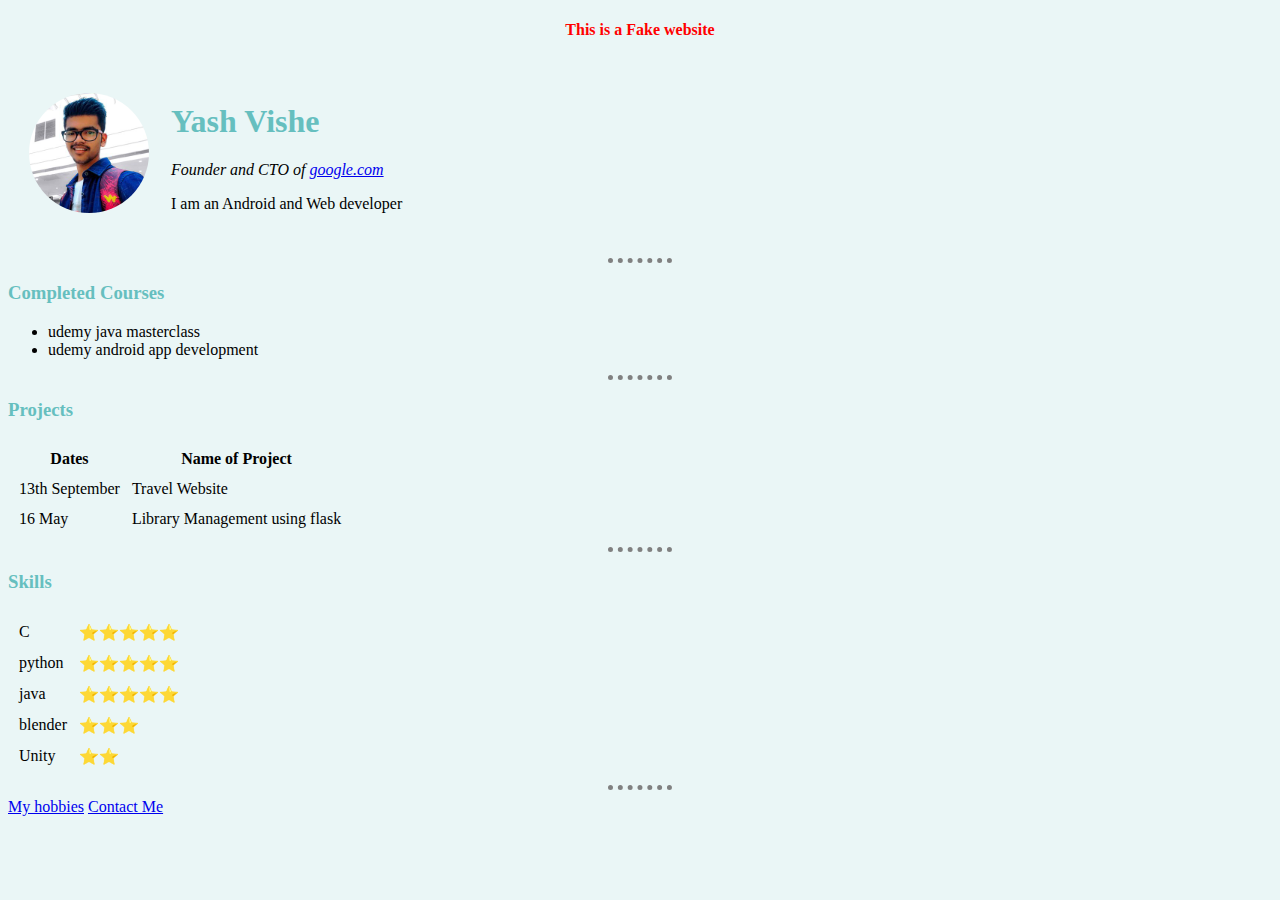
<file: index.html>
<!DOCTYPE html>
<html lang="en" dir="ltr">
  <head>
    <meta charset="utf-8" />
    <title>My CV</title>
    <link rel="stylesheet" href="css/styles.css" />
  </head>
  <body>
    <h4>This is a Fake website</h4>
    <table cellspacing="20">
      <tbody>
        <tr>
          <td>
            <img
              src="Images/yash.jpg"
              width="120px"
              style="border-radius: 150px"
              alt="Yash Vishe Profile Picture"
            />
          </td>
          <td>
            <h1>Yash Vishe</h1>
            <p>
              <em
                >Founder and CTO of
                <a href="https://www.google.com/">google.com</a></em
              >
            </p>
            <p>I am an Android and Web developer</p>
          </td>
        </tr>
      </tbody>
    </table>
    <hr />
    <h3>Completed Courses</h3>
    <ul>
      <li>udemy java masterclass</li>
      <li>udemy android app development</li>
    </ul>
    <hr />
    <h3>Projects</h3>
    <table cellspacing="10">
      <thead>
        <th>Dates</th>
        <th>Name of Project</th>
      </thead>
      <tbody>
        <tr>
          <td>13th September</td>
          <td>Travel Website</td>
        </tr>
        <tr>
          <td>16 May</td>
          <td>Library Management using flask</td>
        </tr>
      </tbody>
    </table>
    <hr />
    <h3>Skills</h3>
    <table cellspacing="10">
      <tr>
        <td>C</td>
        <td>⭐⭐⭐⭐⭐</td>
      </tr>
      <tr>
        <td>python</td>
        <td>⭐⭐⭐⭐⭐</td>
      </tr>
      <tr>
        <td>java</td>
        <td>⭐⭐⭐⭐⭐</td>
      </tr>
      <tr>
        <td>blender</td>
        <td>⭐⭐⭐</td>
      </tr>
      <tr>
        <td>Unity</td>
        <td>⭐⭐</td>
      </tr>
    </table>
    <hr />
    <a href="hobbies.html">My hobbies</a>
    <a href="contact.html">Contact Me</a>
  </body>
</html>
</file>
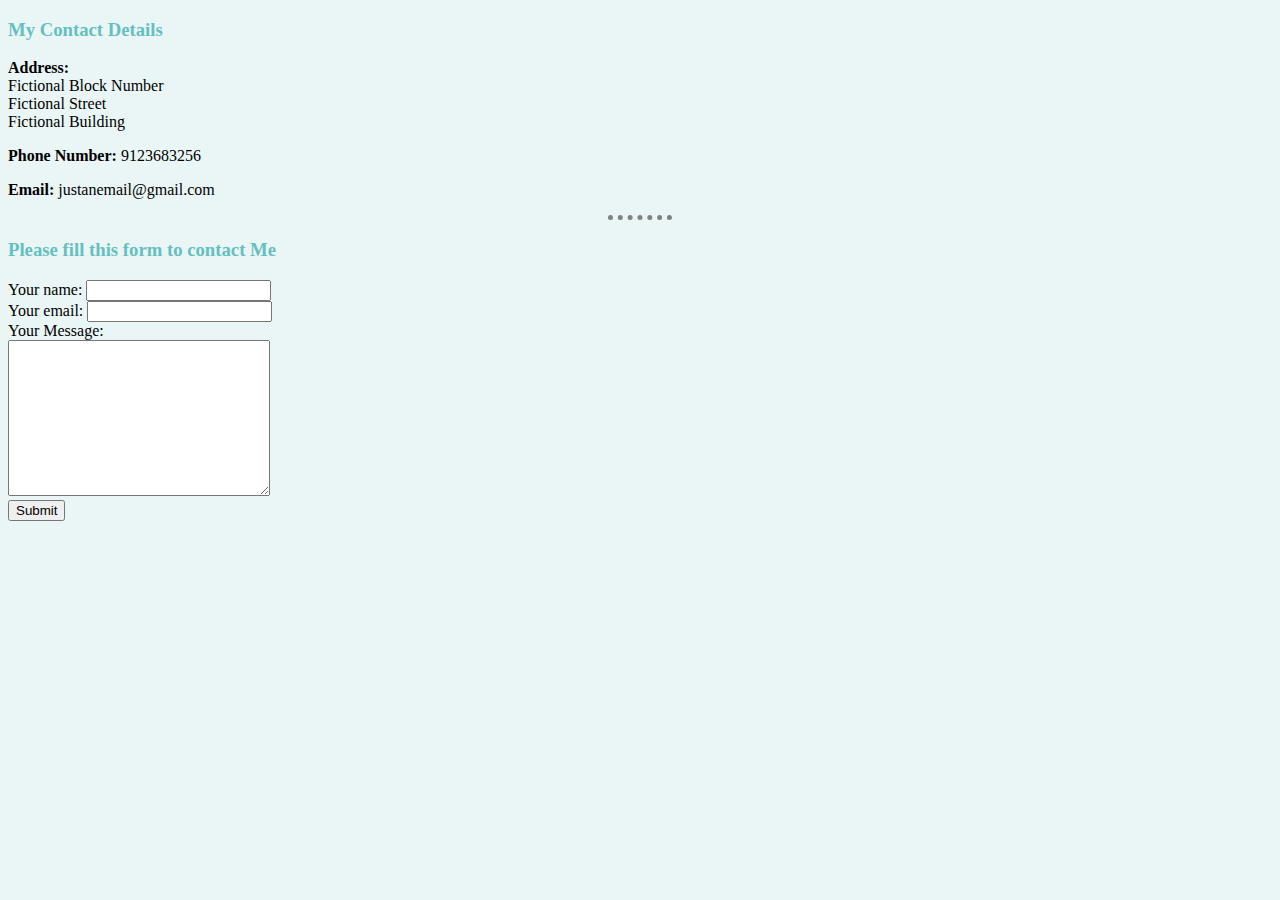
<file: contact.html>
<!DOCTYPE html>
<html lang="en">
  <head>
    <meta charset="UTF-8" />
    <meta name="viewport" content="width=device-width, initial-scale=1.0" />
    <title>Hobby</title>
    <link rel="stylesheet" href="css/styles.css" />
  </head>

  <body>
    <h3>My Contact Details</h3>
    <p>
      <b>Address:</b><br />Fictional Block Number<br />Fictional Street<br />Fictional
      Building
    </p>
    <p><b>Phone Number:</b> 9123683256</p>
    <p><b>Email:</b> justanemail@gmail.com</p>
    <hr />
    <h3>Please fill this form to contact Me</h3>
    <form action="mailto:yashvishe13@gmail.com" method="POST">
      <label>Your name:</label>
      <input type="text" name="YourName" value="" />
      <br />
      <label>Your email: </label>
      <input type="email" />
      <br />
      <label>Your Message:</label><br />
      <textarea name="name" cols="30" rows="10"></textarea><br />
      <input type="submit" />
    </form>
  </body>
</html>
</file>
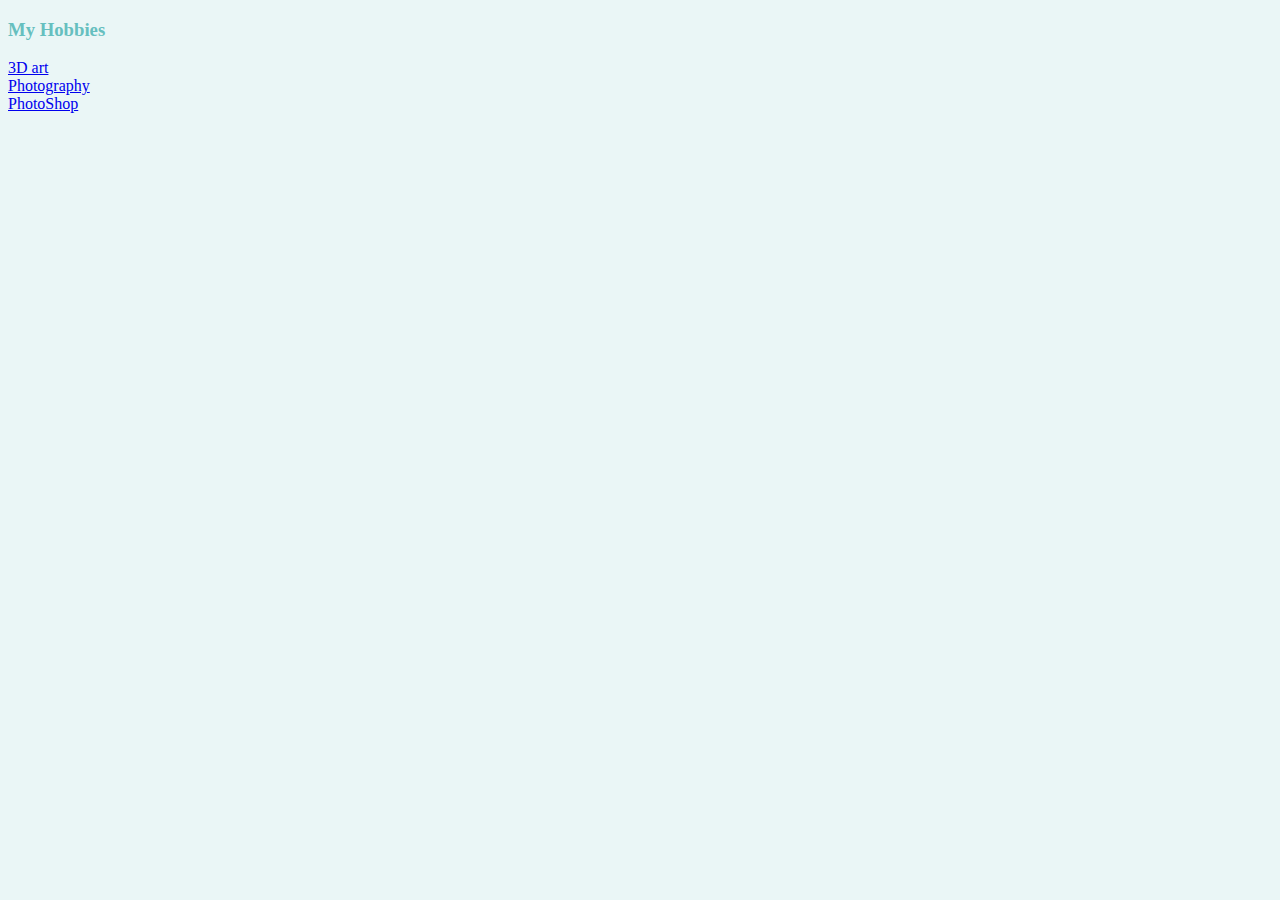
<file: hobbies.html>
<!DOCTYPE html>
<html lang="en">
  <head>
    <meta charset="UTF-8" />
    <meta name="viewport" content="width=device-width, initial-scale=1.0" />
    <title>My Hobbies</title>
    <link rel="stylesheet" href="css/styles.css" />
  </head>
  <body>
    <h3>My Hobbies</h3>
    <p>
      <a
        href="https://www.instagram.com/p/CEmAPHWheGUXrt7dGahDTURFW72wPh21gkgsKY0/"
        >3D art</a
      ><br />
      <a
        href="https://www.instagram.com/p/Bhonz2Wh1e34mN-RGU7WEVIOZFg4OHhThaRovw0/"
        >Photography</a
      ><br />
      <a
        href="https://www.instagram.com/p/BzX8y-fFFCGD-2J7Gmzo8uoak5zWmUJrFshNI40/"
        >PhotoShop</a
      ><br />
    </p>
  </body>
</html>
</file>
<file: css/styles.css>
body {
  background-color: #eaf6f6;
}
h4 {
  color: red;
  text-align: center;
}
hr {
  border-style: none;
  border-top-style: dotted;
  border-width: 5px;
  border-color: grey;
  width: 5%;
}

h3,
h1 {
  color: #66bfbf;
}
</file>
